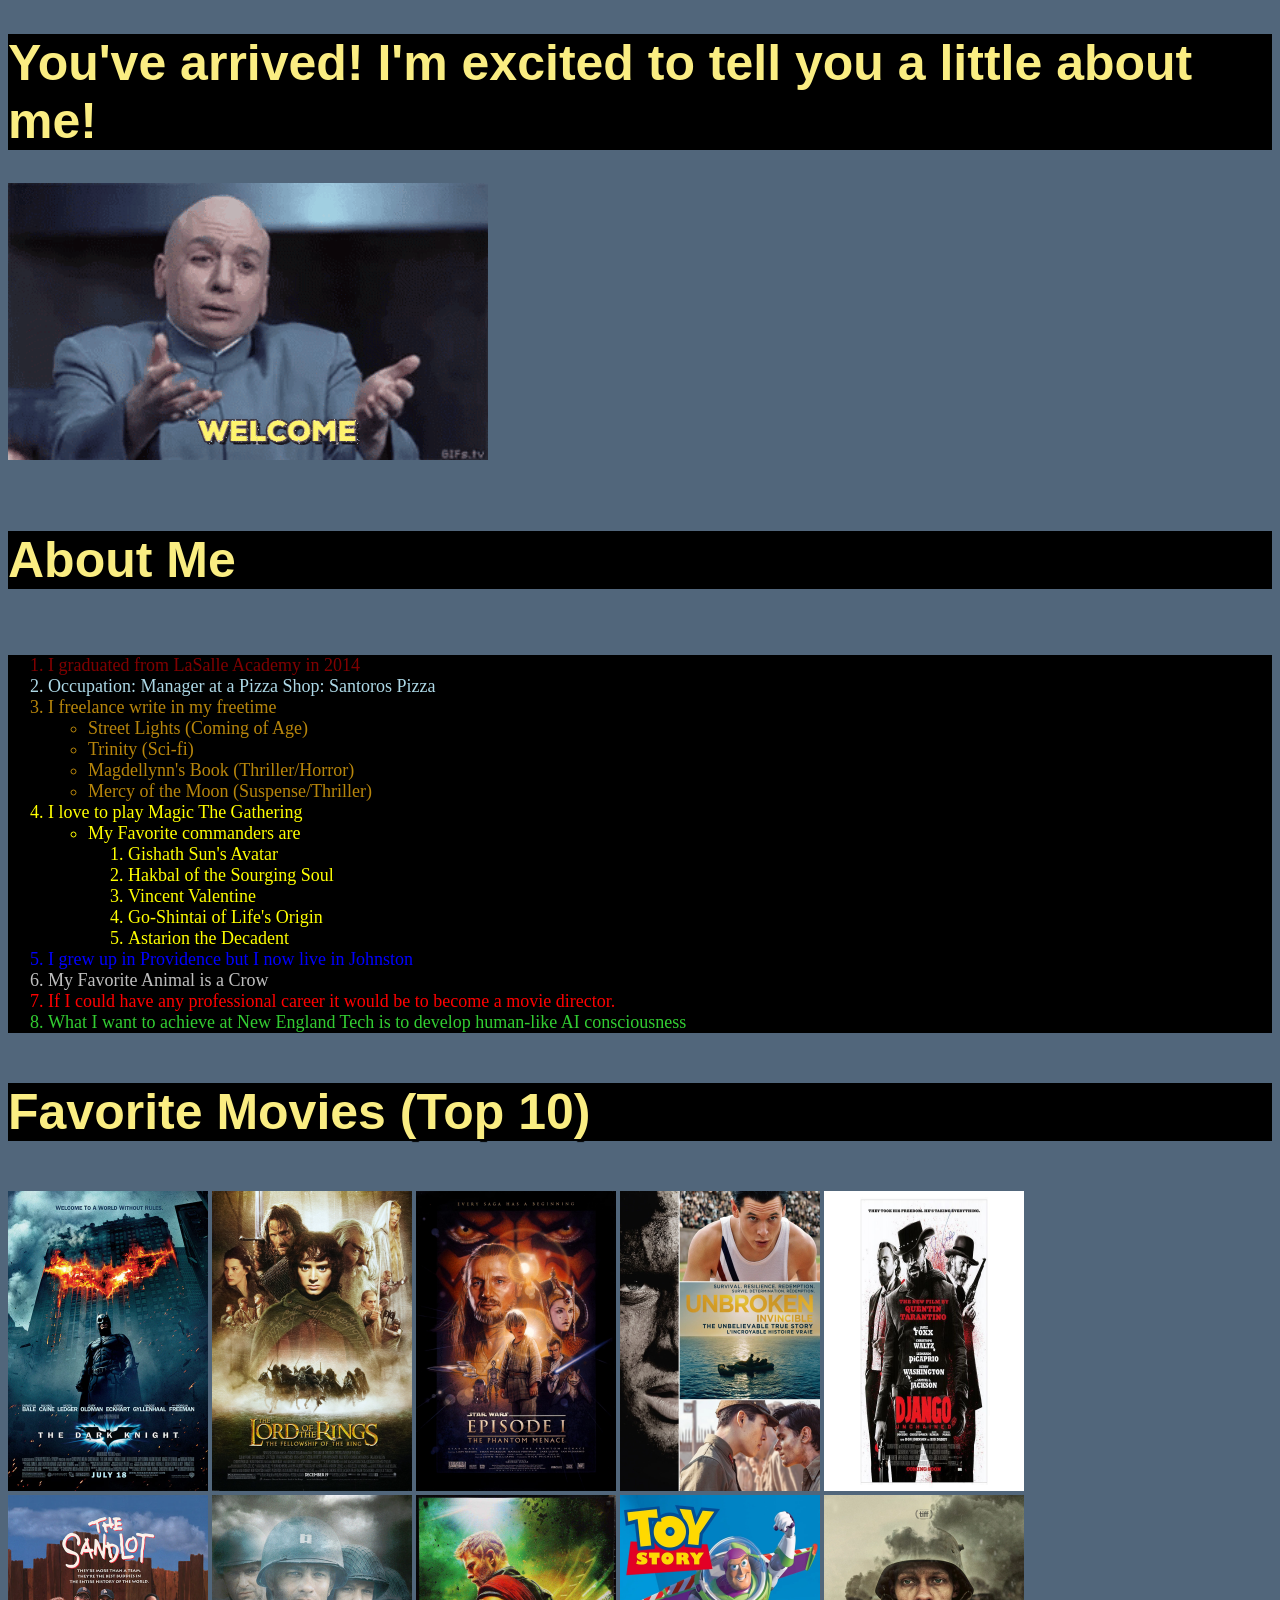
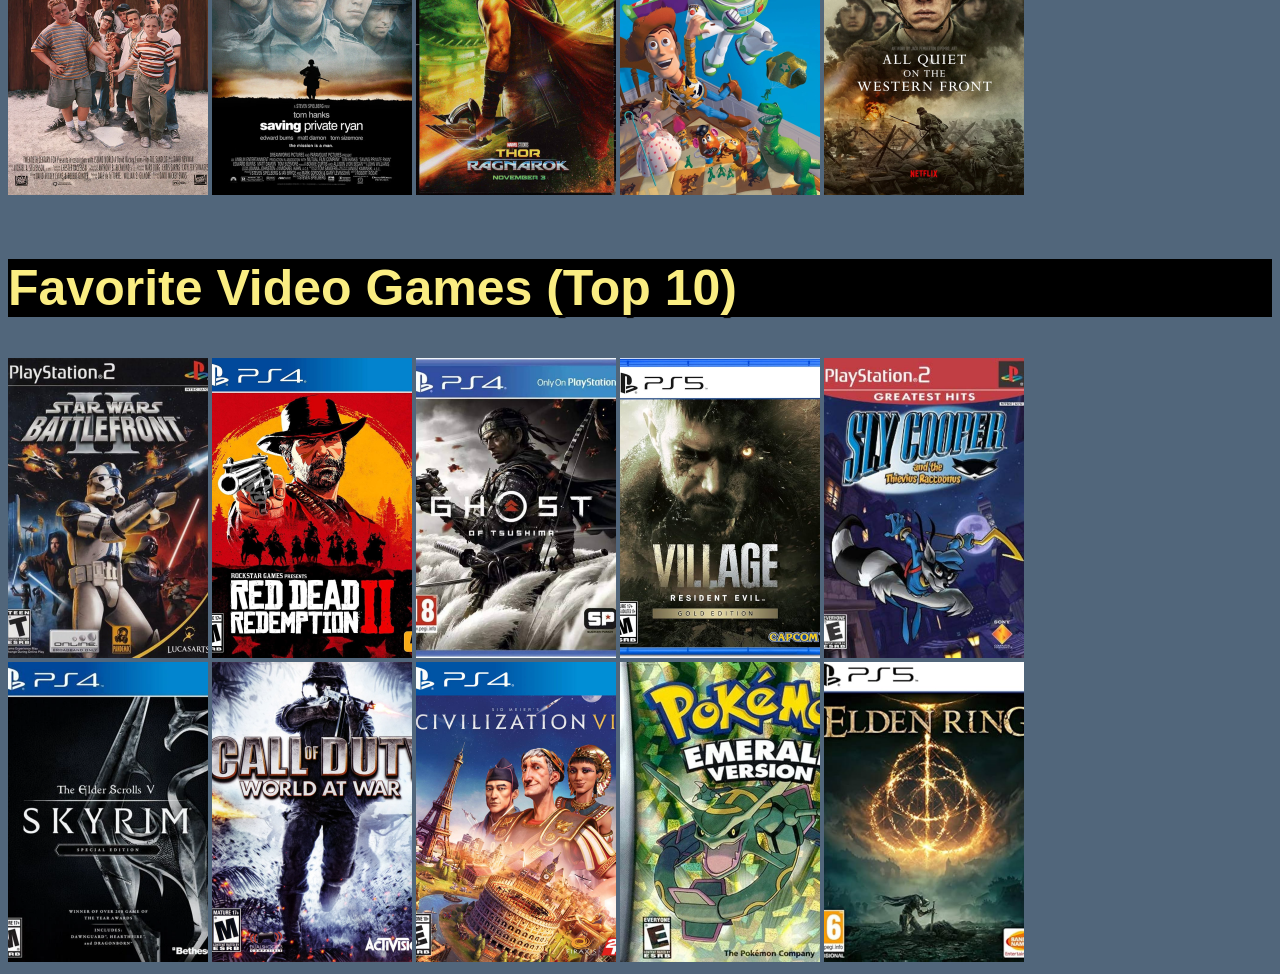
<file: html folder/index.html>
<!DOCTYPE html>
<html>
  <head>
    <title>SE111 Javascript & HTML homework - Lesson 1</title>

  </head>

  <body style="background-color:rgb(81, 102, 123)">
      <h1 style="font-size: 50px; font-family:Verdana, Geneva, Tahoma, sans-serif; color: rgb(250, 237, 130); text-shadow: 3px 3px 1px black; background-color: black;">You've arrived! I'm excited to tell you a little about me! </h1>
      <img src="images/source.gif">

      <h4 style="font-size: 50px; font-family:Verdana, Geneva, Tahoma, sans-serif; color: rgb(250, 237, 130); text-shadow: 3px 3px 1px black; background-color: black;">About Me</h4>
      <ol style="font-size: 18px; background-color: black;">
        <li style="color:maroon">I graduated from LaSalle Academy in 2014</li>
        <li style="color:lightblue">Occupation: Manager at a Pizza Shop: Santoros Pizza</li>
        <li style="color: darkgoldenrod;">I freelance write in my freetime
         <ul>
          <li>Street Lights (Coming of Age)</li>
          <li>Trinity (Sci-fi)</li>
          <li>Magdellynn's Book (Thriller/Horror)</li>
          <li>Mercy of the Moon (Suspense/Thriller)</li>
         </ul>
        </li>
        <li style="color: yellow;">I love to play Magic The Gathering
          <ul>
            <li>My Favorite commanders are</li>
            <ol>
              <li>Gishath Sun's Avatar</li>
              <li>Hakbal of the Sourging Soul</li>
              <li>Vincent Valentine</li>
              <li>Go-Shintai of Life's Origin</li>
              <li>Astarion the Decadent</li>
            </ol>
          </ul>
        </li>
        <li style="color: blue;">I grew up in Providence but I now live in Johnston</li>
        <li style="color: silver;">My Favorite Animal is a Crow</li>
        <li style="color: red;">If I could have any professional career it would be to become a movie director.</li>
        <li style="color: limegreen;">What I want to achieve at New England Tech is to develop human-like AI consciousness</li>

      </ol>
      
      

      <h3 style="font-size: 50px; font-family:Verdana, Geneva, Tahoma, sans-serif; color: rgb(250, 237, 130); text-shadow: 3px 3px 1px black; background-color: black;">Favorite Movies (Top 10)</h3>



      <img src="images/resized_darkknight.png" style="width: 200px;">
      <img src="images/resized_MV5BNzIxMDQ2YTctNDY4MC00ZTRhLTk4ODQtMTVlOWY4NTdiYmMwXkEyXkFqcGc@.png" style="width: 200px;">
      <img src="images/resized_MV5BODVhNGIxOGItYWNlMi00YTA0LWI3NTctZmQxZGUwZDEyZWI4XkEyXkFqcGc@.png" style="width: 200px">
      <img src="images/resized_s-l1600 (1).png" style="width: 200px;">
      <img src="images/resized_s-l1600_3a324a9f-9931-4fd3-88cb-0fe0901c55f7_1024x1024.png" style="width: 200px;">
      <br>
      <img src="images/resized_sandlot.png" style="width: 200px;;">
      <img src="images/resized_spr.png" style="width: 200px;">
      <img src="images/resized_Thor-Ragnarok-Vintage-Movie-Poster-Original_5000x.png" style="width: 200px;">
      <img src="images/resized_ts.png" style="width: 200px;">
      <img src="images/resized_s-l1600.png" style="width: 200px;">
      <br>
      <br>

      <h2 style="font-size: 50px; font-family:Verdana, Geneva, Tahoma, sans-serif; color: rgb(250, 237, 130); text-shadow: 3px 3px 1px black; background-color: black;"> Favorite Video Games (Top 10)</h2>
      
      <img src="images/vg1.png" style="width: 200px;">
      <img src="images/vg2.png" style="width: 200px;">
      <img src="images/vg3.png" style="width: 200px;">
      <img src="images/vg4.png" style="width: 200px;">
      <img src="images/vg5.png" style="width: 200px;">
      <br>
      <img src="images/vg6.png" style="width: 200px;">
      <img src="images/vg7.png" style="width: 200px;">
      <img src="images/vg8.png" style="width: 200px;">
      <img src="images/vg9.png" style="width: 200px;">
      <img src="images/vg10.png" style="width: 200px;">

      

      

    
  </body>
</html>
</file>
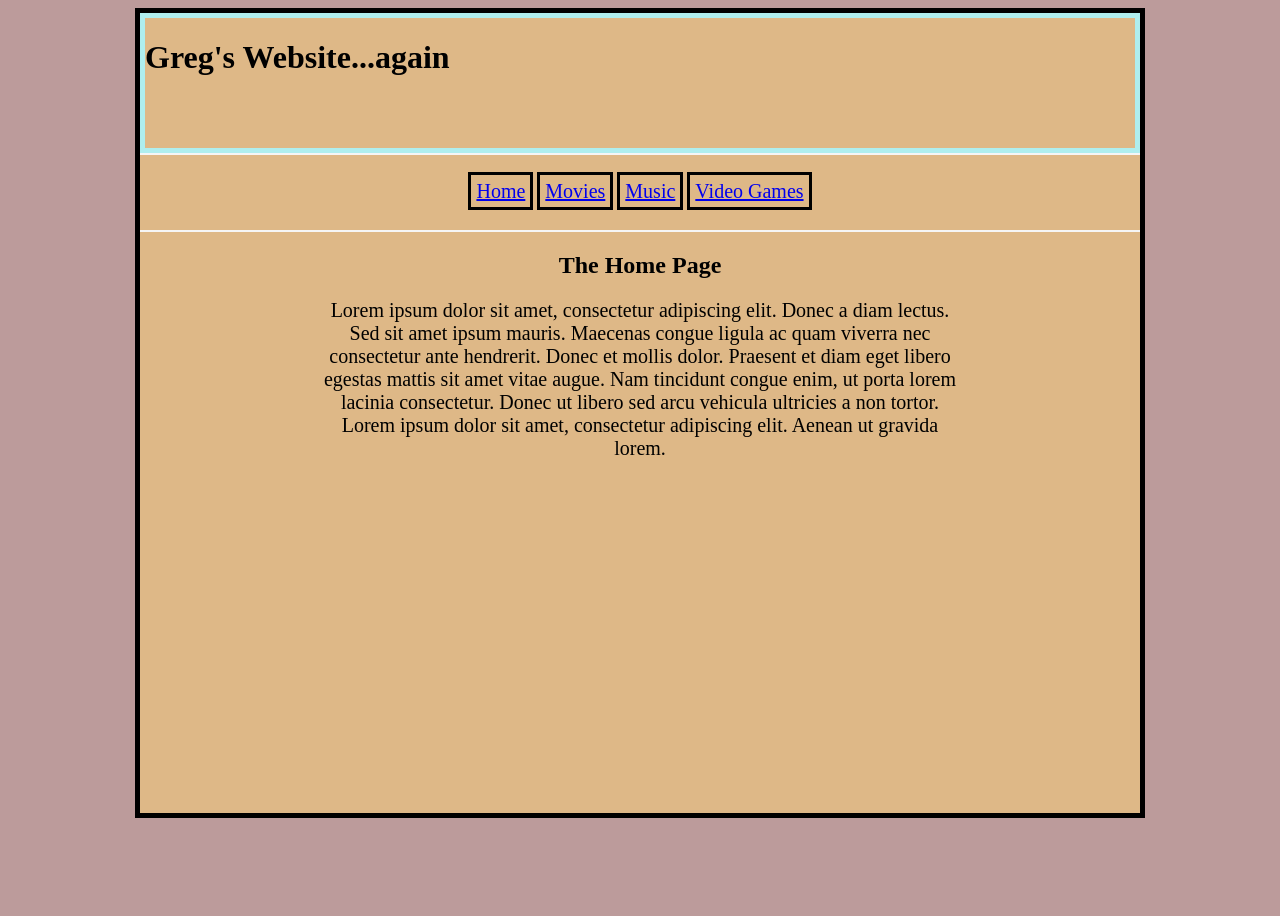
<file: Practice work for Java- Greg/index.html>
<!DOCTYPE html>
<html lang="en">
<head>
    <meta charset="UTF-8">
    <meta name="viewport" content="width=device-width, initial-scale=1.0">
    <title>Week 3</title>
    <link rel="stylesheet" href="css/style.css">
</head>
<body>

    <div id="main-container">
    

    <div id="header">
        <h1>Greg's Website...again</h1>
    </div>

    <div id="nav-bar">
        <!-- Fill this out -->
        <!-- -->
        <a href="#" class="nav-btn">Home</a>
        <a href="pages/movies.html" class="nav-btn">Movies</a>
        <a href="pages/music.html" class="nav-btn">Music</a>
        <a href="pages/videogames.html" class="nav-btn">Video Games</a>

    </div>

    <div id="content">
        <h2 id="homepage">The Home Page</h2>

        <p id="loremIpsum">Lorem ipsum dolor sit amet, consectetur adipiscing elit. Donec a diam lectus. Sed sit amet ipsum mauris. Maecenas congue ligula ac quam viverra nec consectetur ante hendrerit. Donec et mollis dolor. Praesent et diam eget libero egestas mattis sit amet vitae augue. Nam tincidunt congue enim, ut porta lorem lacinia consectetur. Donec ut libero sed arcu vehicula ultricies a non tortor. Lorem ipsum dolor sit amet, consectetur adipiscing elit. Aenean ut gravida lorem.

        </p>

    </div>

    <div id="footer">

    </div>
</div>

</body>
</html>
</file>
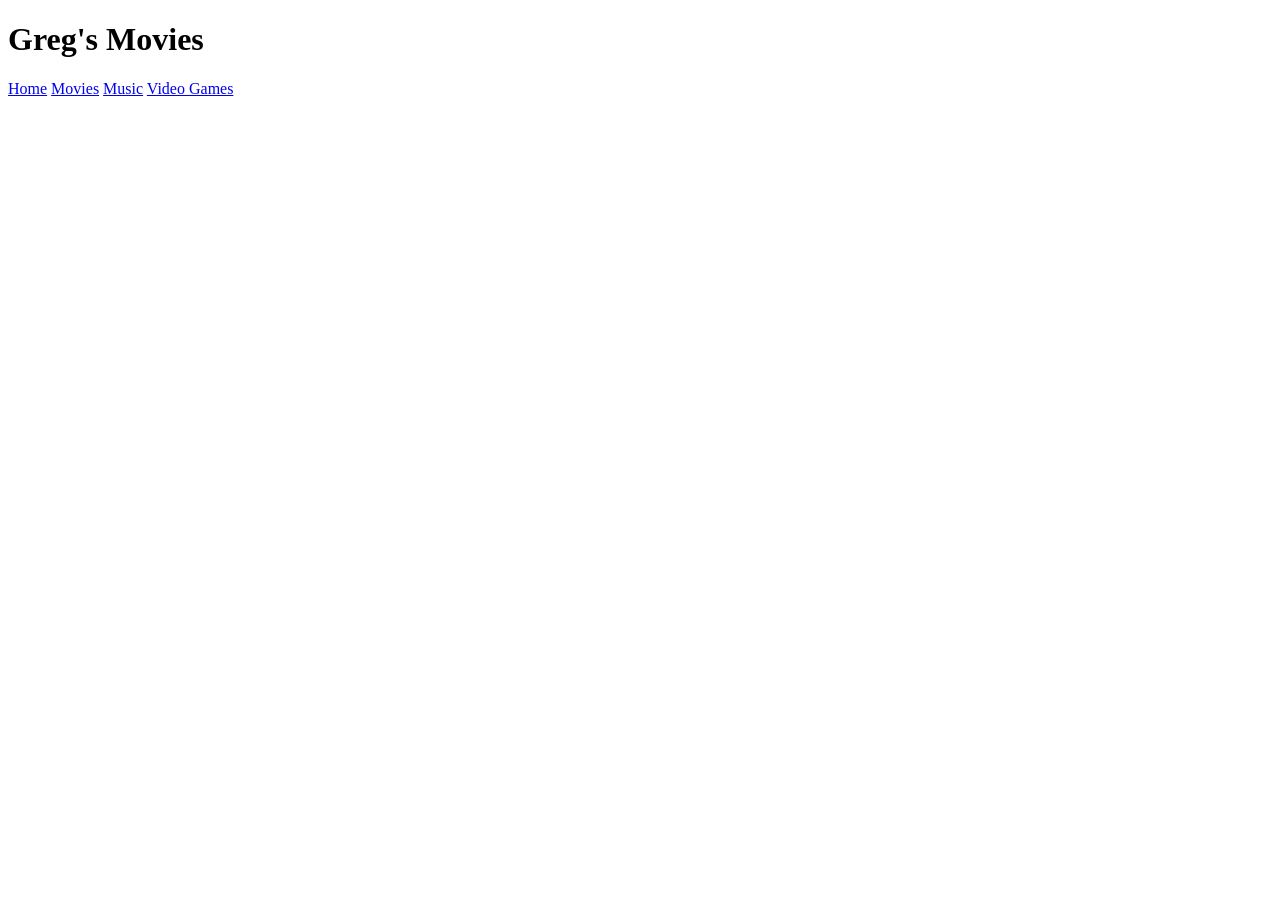
<file: Practice work for Java- Greg/pages/movies.html>
<!DOCTYPE html>
<html lang="en">
<head>
    <meta charset="UTF-8">
    <meta name="viewport" content="width=device-width, initial-scale=1.0">
    <title>Week 3</title>
</head>
<body>

    <div id="main-container">
        </div>

    <div id="header">
        <h1>Greg's Movies</h1>
        </div>

    <div id="nav-bar">
        <!-- Fill this out -->
        <!-- -->
        <a href="../index.html">Home</a>
        <a href="movies.html">Movies</a>
        <a href="music.html">Music</a>
        <a href="videogames.html">Video Games</a>

        </div>

    <div id="content">

        </div>

    <div id="footer">

        </div>

</body>
</html>
</file>
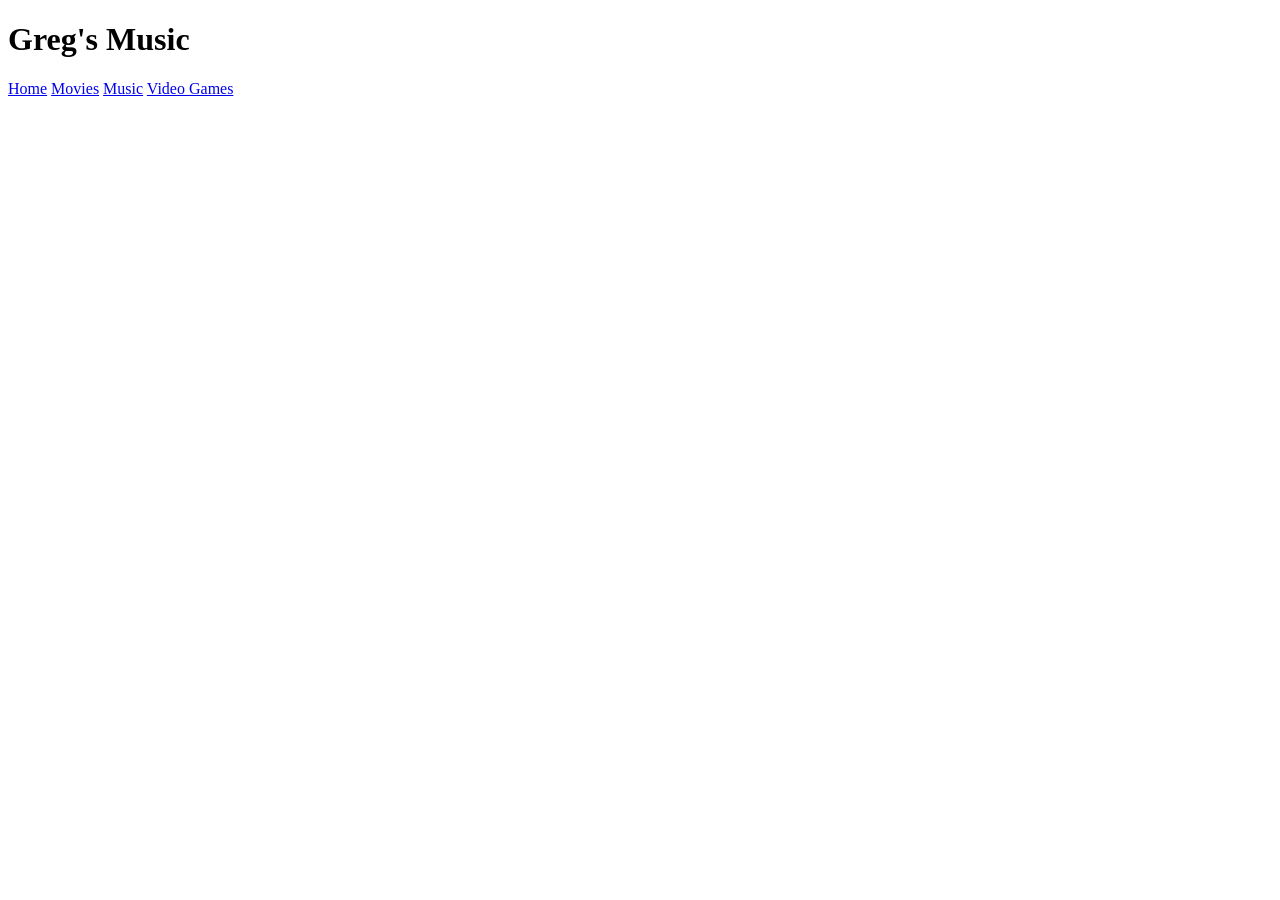
<file: Practice work for Java- Greg/pages/music.html>
<!DOCTYPE html>
<html lang="en">
<head>
    <meta charset="UTF-8">
    <meta name="viewport" content="width=device-width, initial-scale=1.0">
    <title>Week 3</title>
</head>
<body>

    <div id="main-container">
        </div>

    <div id="header">
        <h1>Greg's Music</h1>
        </div>

    <div id="nav-bar">
        <!-- Fill this out -->
        <!-- -->
        <a href="#">Home</a>
        <a href="movies.html">Movies</a>
        <a href="music.html">Music</a>
        <a href="videogames.html">Video Games</a>

        </div>

    <div id="content">

        </div>

    <div id="footer">

        </div>

</body>
</html>
</file>
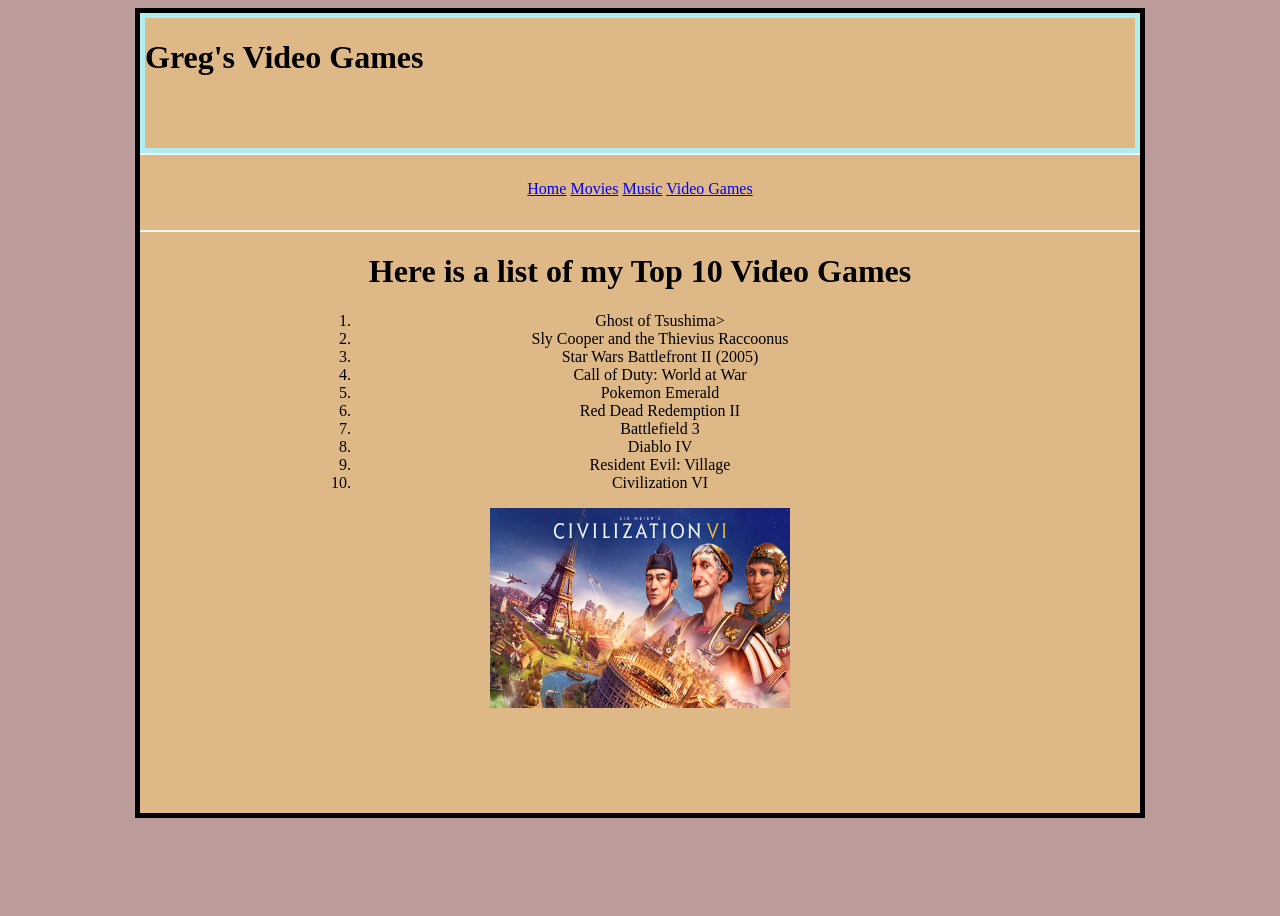
<file: Practice work for Java- Greg/pages/videogames.html>
<!DOCTYPE html>
<html lang="en">
<head>
    <meta charset="UTF-8">
    <meta name="viewport" content="width=device-width, initial-scale=1.0">
    <title>Week 3</title>
    <link rel="stylesheet" href="../css/style.css">

    
</head>
<body>

    <div id="main-container">
        

    <div id="header">
        <h1>Greg's Video Games</h1>
        </div>

    <div id="nav-bar">
        <!-- Fill this out -->
        <!-- -->
        <a href="../index.html">Home</a>
        <a href="movies.html">Movies</a>
        <a href="music.html">Music</a>
        <a href="videogames.html">Video Games</a>

        </div>

    <div id="content">
            <h1> Here is a list of my Top 10 Video Games</h1>
            <ol>
                <li>Ghost of Tsushima></li>
                <li>Sly Cooper and the Thievius Raccoonus</li>
                <li>Star Wars Battlefront II (2005)</li>
                <li>Call of Duty: World at War</li>
                <li>Pokemon Emerald</li>
                <li>Red Dead Redemption II</li>
                <li>Battlefield 3</li>
                <li>Diablo IV</li>
                <li>Resident Evil: Village</li>
                <li>Civilization VI</li>
            </ol>
            <a href="images/civ6.avif" target="_blank">
                <img src="../images/civ6.avif" alt="Civilization VI" width="300" height="200">
            </a>
        </div>

    <div id="footer">

    </div>
    </div>
    

</body>
</html>
</file>
<file: Practice work for Java- Greg/css/style.css>
body{
    display: flex;
    justify-content: center;
    height: 100vh;

    background-color: rgba(114, 46, 46, 0.473);
}

#main-container{
    border: 5px solid black;
    width: 1000px;
    height: 800px;

    background-color: burlywood;
}

#header{
    height: 130px;
    border: 5px solid paleturquoise;
    test-align: center;
}

#nav-bar{
    border-top: 2px solid whitesmoke;
    border-bottom: 2px solid whitesmoke;
    padding-top: 25px;
    height: 50px;
    text-align: center;

}

.nav-btn{
    border: 3px solid black;
    padding: 5px;
    font-size: 20px;;
}


#content{
    height: 520px;
    width: 650px;
    text-align: center;
    margin: auto;
}

#loremIpsum{
    color: black;
    font-size: 20px;
}

.gamelist{
    color: blue;
}
</file>
